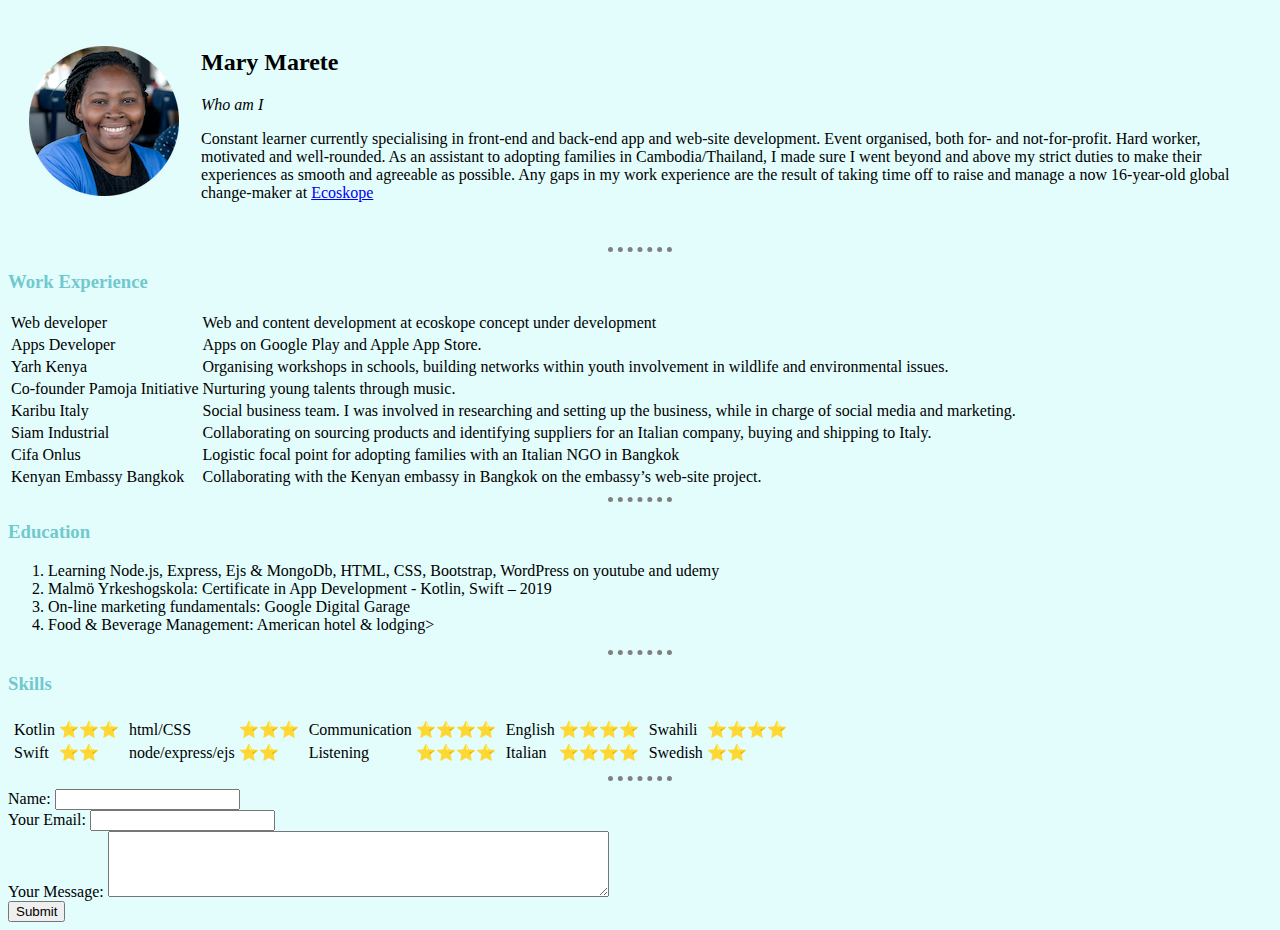
<file: index.html>
<!DOCTYPE html>
<html>

<head>
	<meta charset="utf-8">
	<title>🌏 Mary's personal site</title>
	<link rel="stylesheet" href="styles.css">
</head>

<body>
	<table cellspacing="20">
		<tr>
			<td><img src="marymarete.png" alt="Mary Profile picture"></td>
			<td>
				<h2>Mary Marete</h2>
				<p><em>Who am I</em></p>
				<p>Constant learner currently specialising in front-end and back-end app and web-site development.
					Event organised, both for- and not-for-profit.
					Hard worker, motivated and well-rounded. As an assistant to adopting families in Cambodia/Thailand,
					I made sure I went beyond and above my strict duties to make their experiences as smooth and
					agreeable as possible.
					Any gaps in my work experience are the result of taking time off to raise and manage a now
					16-year-old global change-maker at <a href="http://www.ecoskope.com">Ecoskope</a>
				</p>
			</td>
		</tr>
	</table>

	<hr>
	<h3>Work Experience</h3>
	<table>
		<thead>
			<tr>
				<td>
					Web developer
				</td>
				<td>
					Web and content development at ecoskope concept under development
				</td>
			</tr>
			<tr>
				<td>Apps Developer</td>
				<td>Apps on Google Play and Apple App Store.</td>
			</tr>
		</thead>
		<tbody>
			<tr>
				<td>
					Yarh Kenya
				</td>
				<td>
					Organising workshops in schools, building networks within youth involvement in wildlife and
					environmental issues.
				</td>
			</tr>
			<tr>
				<td>
					Co-founder Pamoja Initiative
				</td>
				<td>
					Nurturing young talents through music.
				</td>
			</tr>
			<tr>
				<td>
					Karibu Italy
				</td>
				<td>
					Social business team. I was involved in researching and setting up the business, while in charge of
					social media and marketing.
				</td>
			</tr>
			<tr>
				<td>
					Siam Industrial
				</td>
				<td>
					Collaborating on sourcing products and identifying suppliers for an Italian company, buying and
					shipping to Italy.
				</td>
			</tr>
			<tr>
				<td>
					Cifa Onlus
				</td>
				<td>
					Logistic focal point for adopting families with an Italian NGO in Bangkok
				</td>
			</tr>
			<tr>
				<td>
					Kenyan Embassy Bangkok
				</td>
				<td>
					Collaborating with the Kenyan embassy in Bangkok on the embassy’s web-site project.
				</td>
			</tr>
		</tbody>
	</table>
	<hr>
	<h3>Education</h3>
	<ol>
		<li>Learning Node.js, Express, Ejs & MongoDb, HTML, CSS, Bootstrap, WordPress on youtube and udemy</li>
		<li>Malmö Yrkeshogskola: Certificate in App Development - Kotlin, Swift – 2019</li>
		<li>On-line marketing fundamentals: Google Digital Garage</li>
		<li>Food & Beverage Management: American hotel & lodging></li>
	</ol>
	<hr>
	<h3>Skills</h3>
	<table>
		<tr>
			<td>
				<table>
					<tr>
						<td>Kotlin</td>
						<td>⭐️⭐️⭐️</td>
					</tr>
					<tr>
						<td>Swift</td>
						<td>⭐️⭐️</td>
					</tr>
				</table>
			</td>
			<td>
				<table>
					<tr>
						<td>html/CSS</td>
						<td>⭐️⭐️⭐️</td>
					</tr>
					<tr>
						<td>node/express/ejs</td>
						<td>⭐️⭐️</td>
					</tr>
				</table>
			</td>
			<td>
				<table>
					<tr>
						<td>Communication</td>
						<td>⭐️⭐️⭐️⭐️</td>
					</tr>
					<tr>
						<td>Listening</td>
						<td>⭐️⭐️⭐️⭐️</td>
					</tr>
				</table>
			</td>
			<td>
				<table>
					<tr>
						<td>English</td>
						<td>⭐️⭐️⭐️⭐️</td>
					</tr>
					<tr>
						<td>Italian</td>
						<td>⭐️⭐️⭐️⭐️</td>
					</tr>
				</table>
			</td>
			<td>
				<table>
					<tr>
						<td>Swahili</td>
						<td>⭐️⭐️⭐️⭐️</td>
					</tr>
					<tr>
						<td>Swedish</td>
						<td>⭐️⭐️</td>
					</tr>
				</table>
			</td>
		</tr>


	</table>
	<hr>
	<form action="mailto:marym.marete@gmail.com" method="POST" enctype="text/plain">
		<label>Name:</label>
		<input type="text" name="yourName">
		<br>
		<label>Your Email:</label>
		<input type="email" name="yourEmail" value=""><br>
		<label>Your Message:</label>
		<textarea name="yourMessage" cols="60" rows="4"></textarea><br>
		<input type="submit">
	</form>

	<!--<img src="images/mary.png" alt="Mary Profile picture">-->

</body>

</html>
</file>
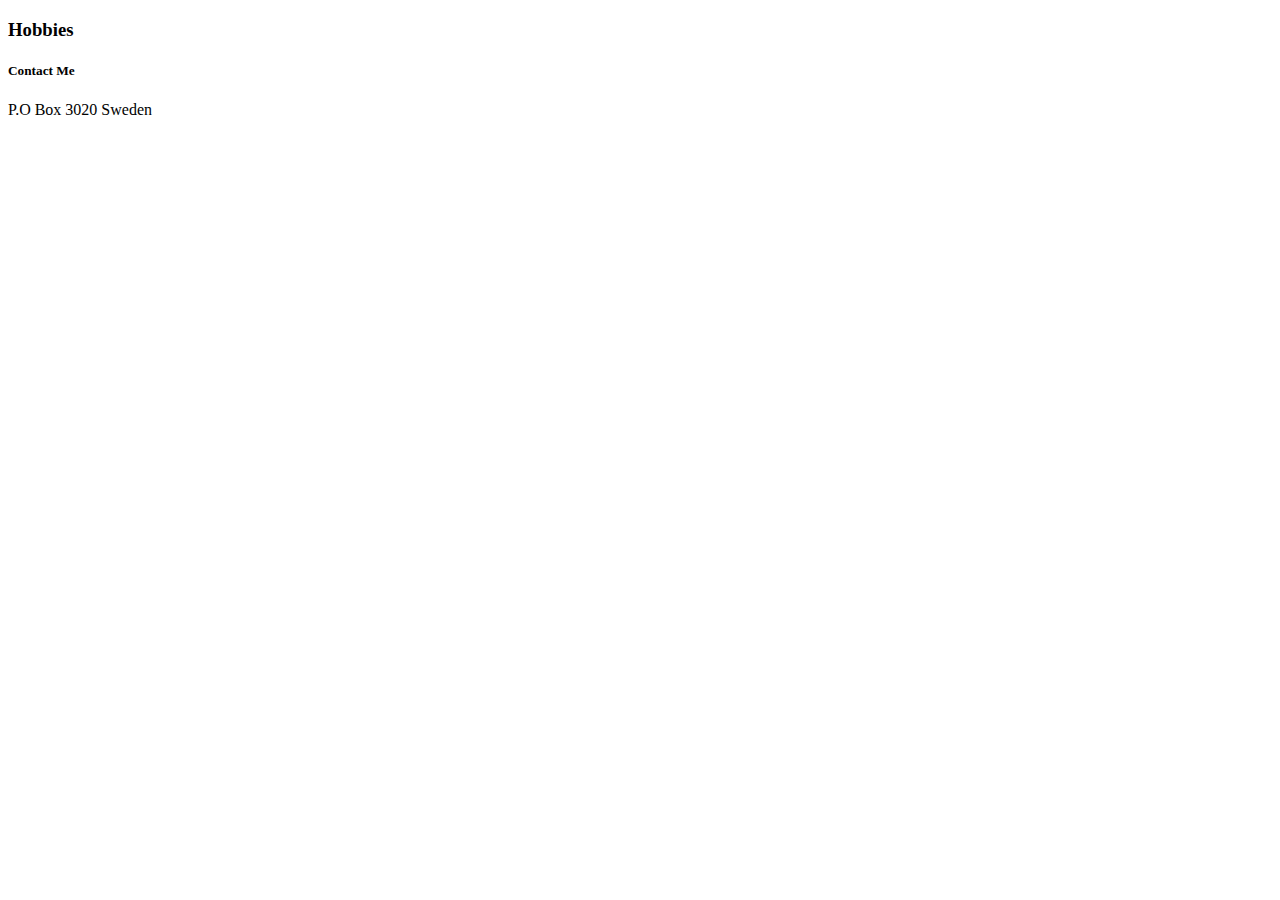
<file: contact.html>
<!DOCTYPE html>
<html>

<head>
    <meta charset="utf-8">
    <title>🌏 Mary's personal site</title>
</head>

<body>

    <h3>Hobbies</h3>
    <p>
        <h5>Contact Me</h5>
        <p>P.O Box 3020 Sweden</p>
    </p>
</body>

</html>
</file>
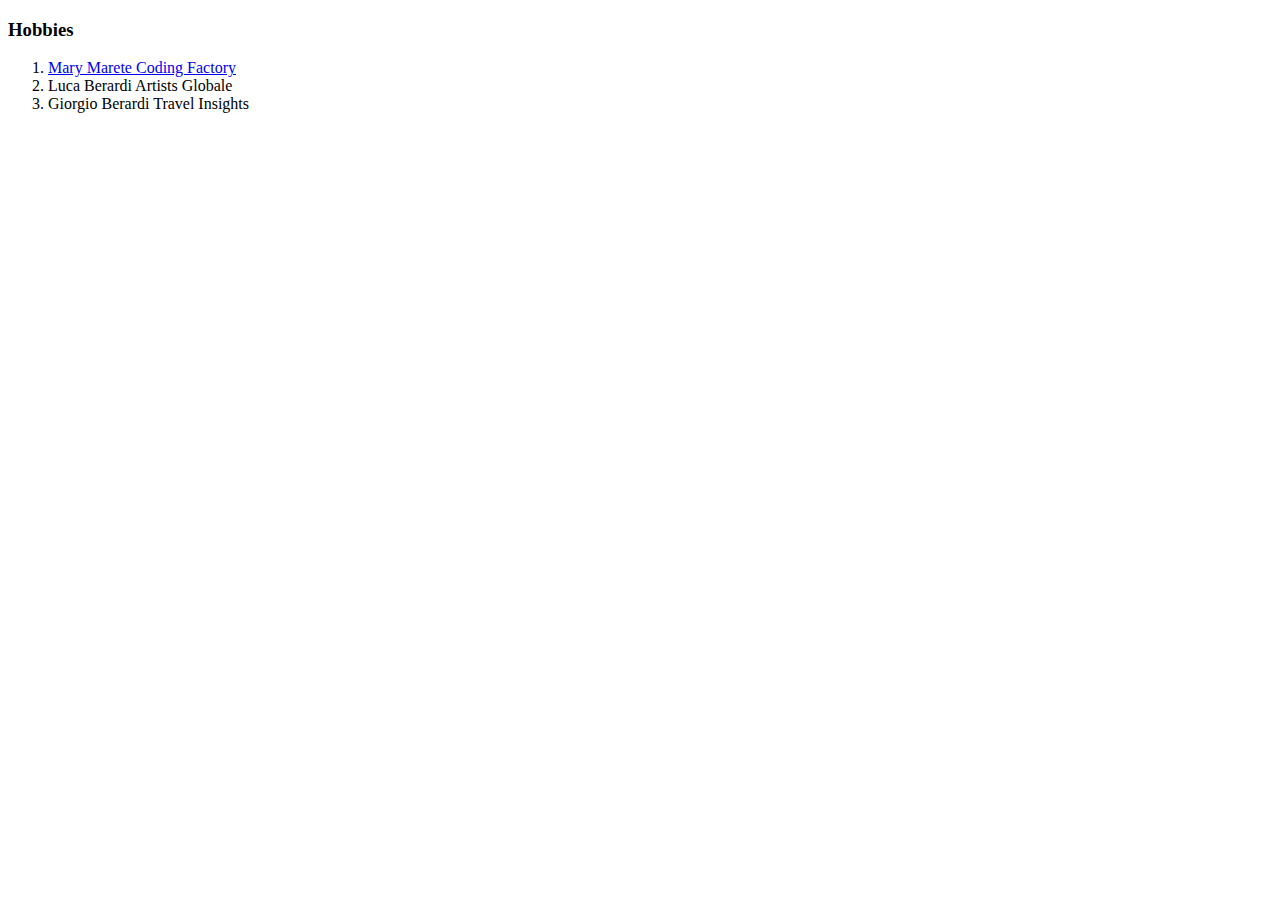
<file: hobbies.html>
<!DOCTYPE html>
<html>

<head>
    <meta charset="utf-8">
    <title>🌏 Mary's personal site</title>
</head>

<body>

    <h3>Hobbies</h3>
    <ol>
        <li><a href="http://www.ecoskope/blog">Mary Marete Coding Factory</a></li>
        <li>Luca Berardi Artists Globale</li>
        <li>Giorgio Berardi Travel Insights</li>
    </ol>
</body>

</html>
</file>
<file: styles.css>
body {
  background-color: #e3fdfd;
}

hr {
  border-style: none;
  border-top-style: dotted;
  border-color: grey;
  border-width: 5px;
  width: 5%;
}
h1 {
  color: #71c9ce;
}
h3 {
  color: #71c9ce;
}
</file>
